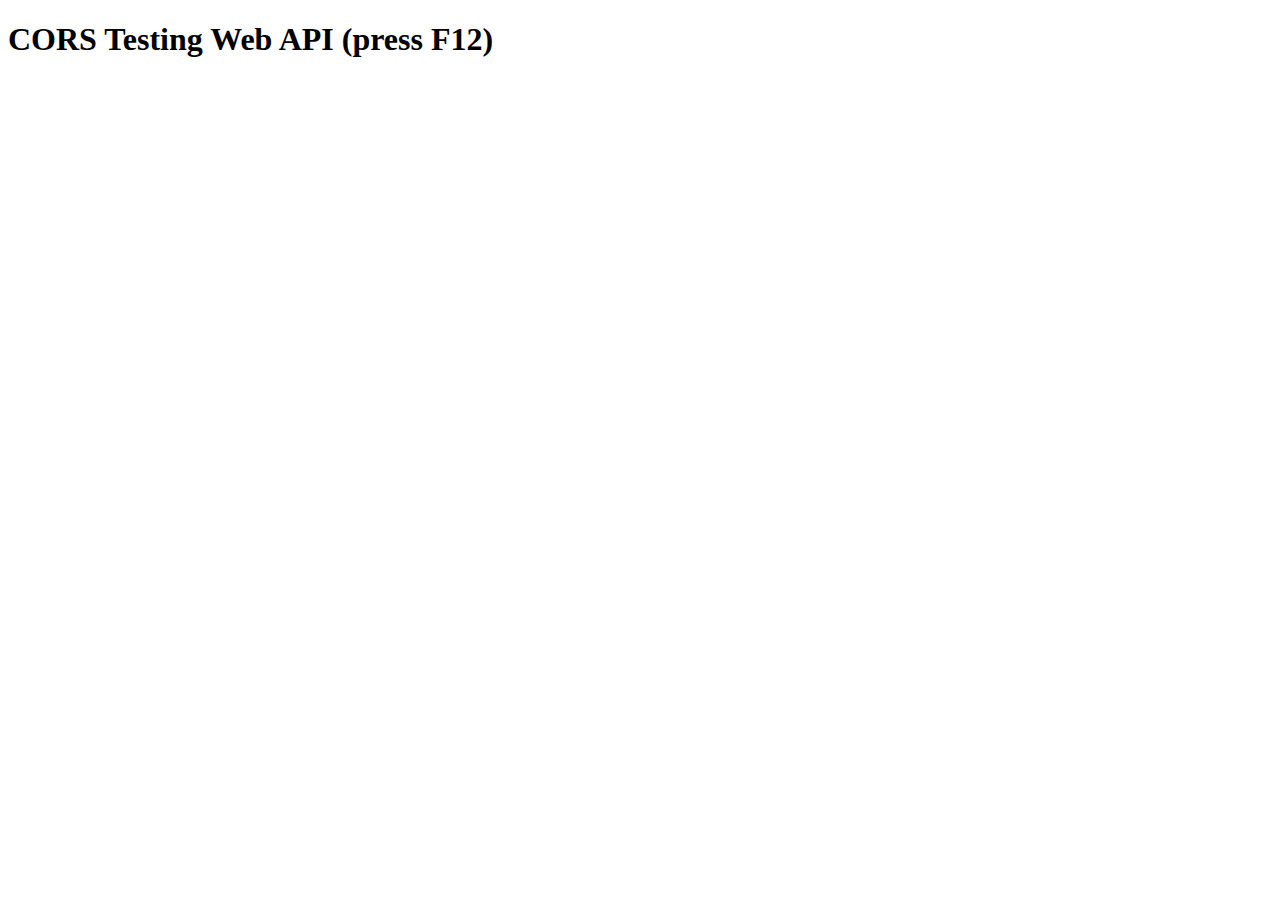
<file: MinAPI/wwwroot/CORS_Testing.html>
﻿<!DOCTYPE html>
<html>

<head>
    <meta charset="utf-8" />
    <title></title>
</head>

<body>
    <h1>CORS Testing Web API (press F12) </h1>
    <script>
        const urlWebAPI = 'https://localhost:7010/dbcontext/posts';
        CORSWebAPI();
        async function CORSWebAPI() {
            const response = await fetch(urlWebAPI, {
                method: 'GET',
                headers: {
                    'Content-Type': 'application/json'
                }
            });
            const json = await response.json();
            console.log(json);
        }
    </script>
</body>

</html>
</file>
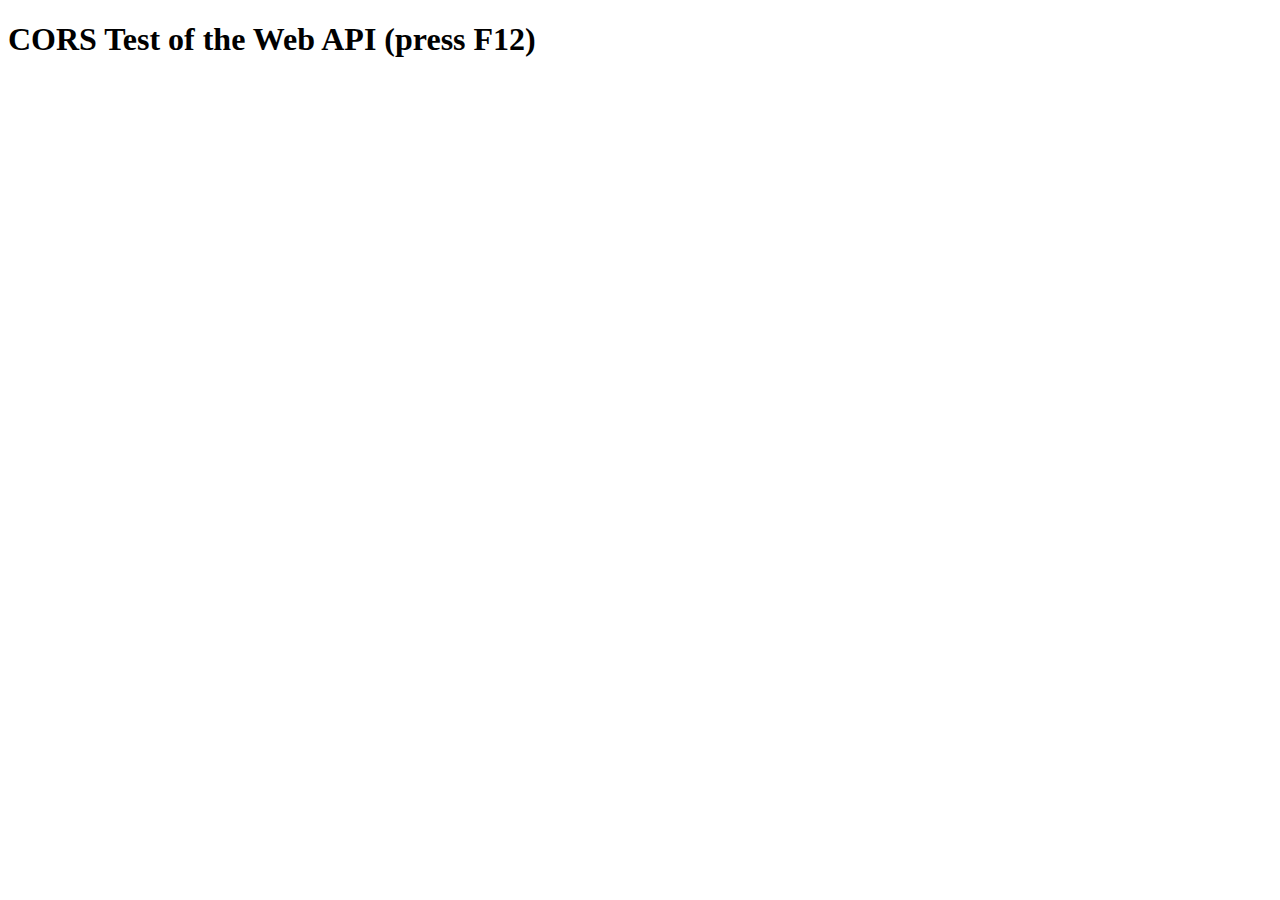
<file: MinAPI/wwwroot/CORSTest.html>
﻿<!DOCTYPE html>
<html>
<head>
    <meta charset="utf-8" />
    <title></title>
</head>
<body>
    <h1>CORS Test of the Web API (press F12) </h1>
    <script>
        const urlWebAPI = 'https://localhost:7010/dbcontext/posts';
        consumeWebAPI();
        async function consumeWebAPI () {
            const response = await fetch(urlWebAPI, {
                method: 'GET',
                headers: {
                    'Content-Type': 'application/json'
                }
            });

            const json = await response.json();
            console.log(json);

        }
    </script>
</body>
</html>
</file>
